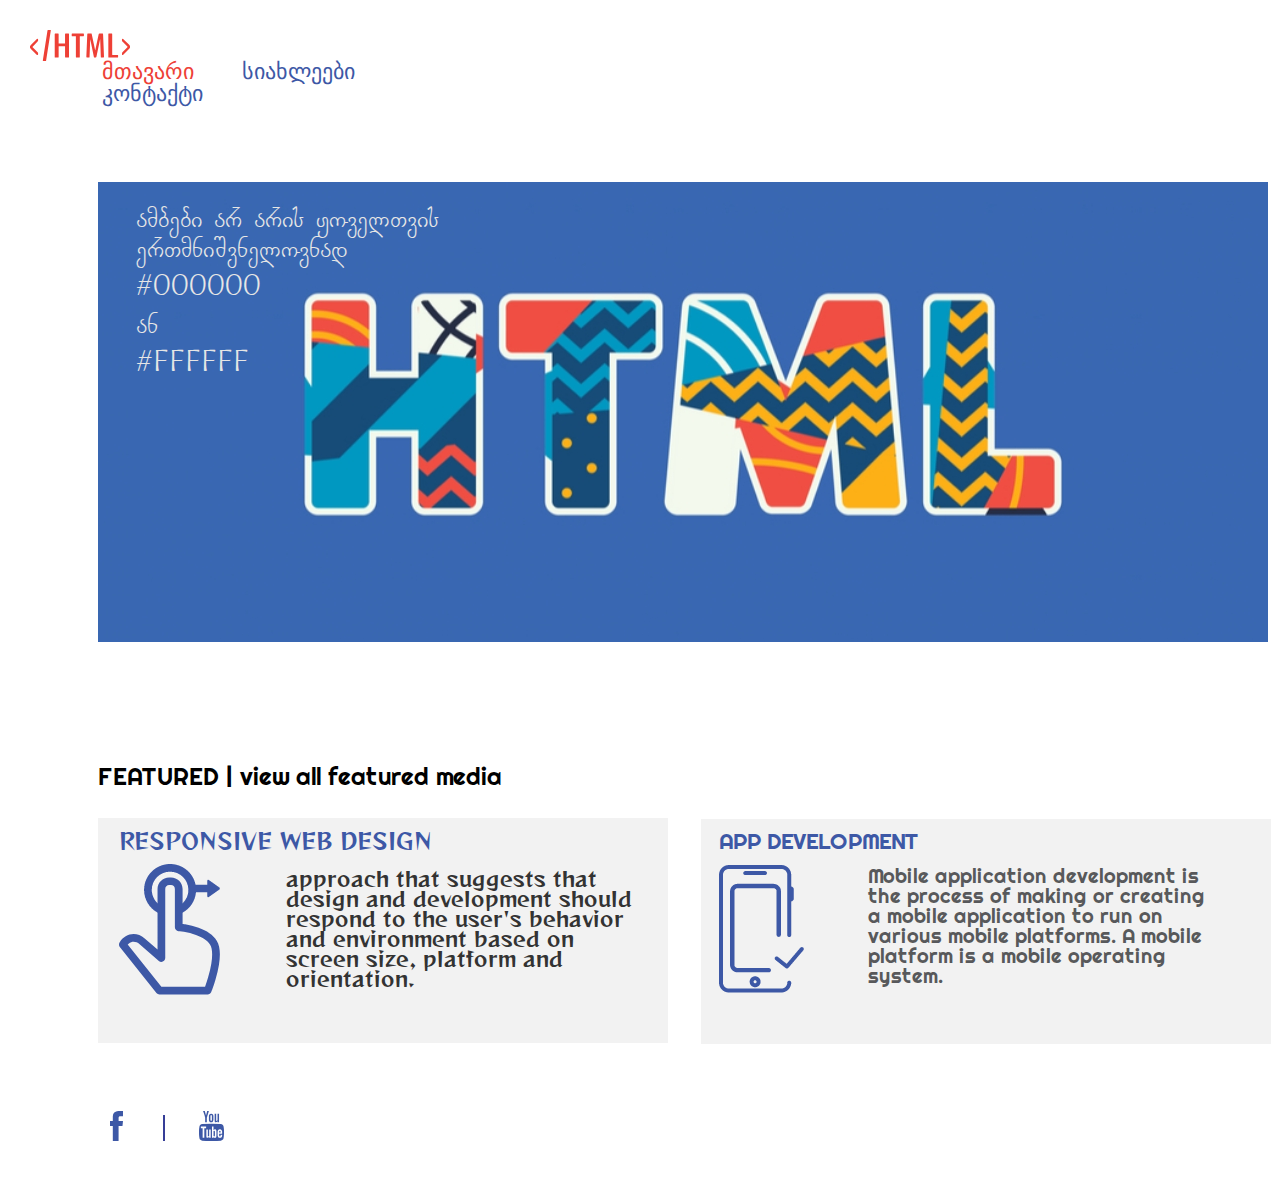
<file: index.html>
<!DOCTYPE html>
<html>
<head>
	<meta charset="utf-8">
	<title> Github & Fonts </title>
	<link rel="stylesheet" href="https://cdn.web-fonts.ge/fonts/bpg-banner-supersquare/css/bpg-banner-supersquare.min.css">
	<link rel="preconnect" href="https://fonts.gstatic.com">
    <link href="https://fonts.googleapis.com/css2?family=Reggae+One&display=swap" rel="stylesheet">
	<link rel="stylesheet" type="text/css" href="css/reset.css">
	<link rel="stylesheet" type="text/css" href="css/fonts.css">
	<link rel="stylesheet" type="text/css" href="css/style.css">
	<link rel="icon" href="https://encrypted-tbn0.gstatic.com/images?q=tbn:ANd9GcS_gcgh8ahVZrRxZ0KY3fcjp5stI-dNHNV2Vg&usqp=CAU" type="image/gif" sizes="16x16">
</head>
	<!-- start section 1 -->
<body>
	<header class="head1 kartuli-absoluturi">
		<a class="logo" href="index.html">
		    <img class="logo" src="image/Group 7.svg" alt="logo">
		</a>

		<nav class="navigation">
			<ul>
				<li class="nav-li"> 
					<a class="nav-a active" href="index.html" target="_blank"> მთავარი </a> 
				</li>
				<li class="nav-li" class="news1">
					<a class="nav-a" href="news.html" target="_blank">სიახლეები</a>
				</li>
				<li class="nav-li">
					<a class="nav-a" href="contact.html" target="_blank">კონტაქტი<a/>
				</li>
			</ul>
		</nav>
	</header>
	<!-- section 1 -->
	<section class="section1 kartuli-relatiuri">
		<div class="image-text">
	        <img class="banner1" src="image/Banner-image.jpg" alt="banner">
	        <div class="line1"> ამბები არ არის ყოველთვის 
            ერთმნიშვნელოვნად
            <p class="line2">#000000</p> 
            <p class="line2">ან</p>
            <p class="line2">#FFFFFF</p>
            </div>
		</div> 
	</section>
<!-- start section 2 -->
    <section class="section1">
    	<h3 class="title1 latin-relative">FEATURED | view all featured media</h3>
    	<div>
    		<div class="left-block latin-absolute">
    			<h4 class="title-block">RESPONSIVE WEB DESIGN</h4>
    			<img class="image-block" src="image/Group 10.png" alt="articl-image">
    			<p class="text-block">approach that suggests that design and development should respond to the user's behavior and environment based on screen size, platform and orientation.</p>

    		</div>
    		<div class="right-block latin-relative">
    			<h4 class="title-block">APP DEVELOPMENT</h4>
    			<img class="image-block image-block1" src="image/Path 28.png" alt="articl-image">
    			<p class="text-block text-block1">Mobile application development is the process of making or creating a mobile application to run on various mobile platforms. A mobile platform is a mobile operating system.</p>
    		</div>
    	</div>
    </section>
    <!-- end section2 -->
	<footer class="footer1">
		<a href="https://www.facebook.com/" target="_blank" > <img class="logo1" src="image/facebook.svg" alt="facebook"> </a>
		<div class="divider"></div>
		<a href="https://www.youtube.com/" target="_blank"> <img src="image/youtube.svg" alt="youtobe"> </a>
	</footer>


</body>
</html>
</file>
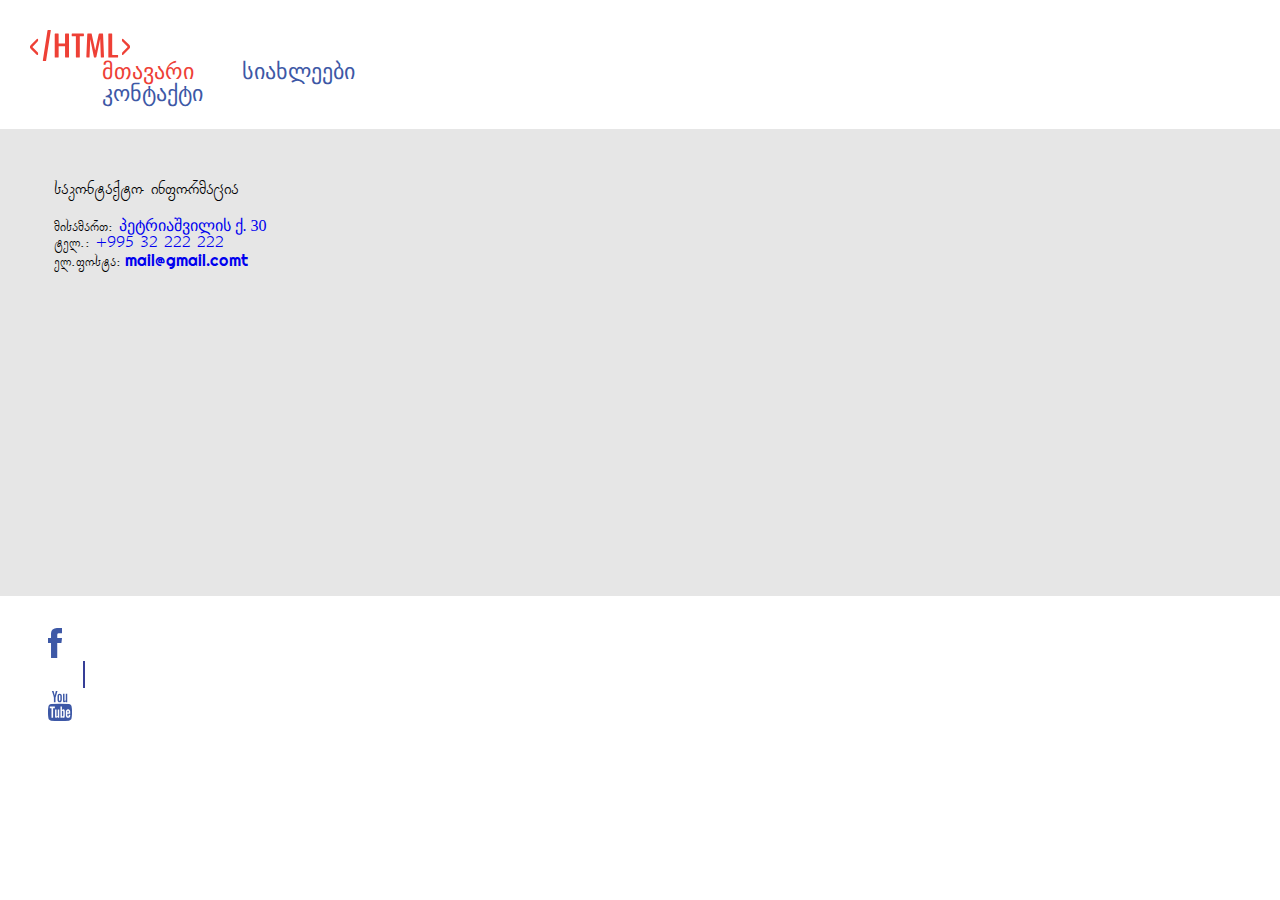
<file: contact.html>
<!DOCTYPE html>
<html>
<head>
	<meta charset="utf-8">
	<title class="article-title">contaqti</title>
    <link rel="stylesheet" href="https://cdn.web-fonts.ge/fonts/bpg-banner-supersquare/css/bpg-banner-supersquare.min.css">
    <link rel="preconnect" href="https://fonts.gstatic.com">
    <link href="https://fonts.googleapis.com/css2?family=Reggae+One&display=swap" rel="stylesheet">
	<link rel="stylesheet" type="text/css" href="css/reset.css">
	<link rel="stylesheet" type="text/css" href="css/fonts.css">
	<link rel="stylesheet" type="text/css" href="css/style.css">
	<link rel="icon" href="https://encrypted-tbn0.gstatic.com/images?q=tbn:ANd9GcS_gcgh8ahVZrRxZ0KY3fcjp5stI-dNHNV2Vg&usqp=CAU" type="image/gif" sizes="16x16">
</head> 
<!-- section 1 -->
<body>
    <header class="head3 kartuli-absoluturi">
		<a class="logo" href="index.html">
		     <img class="logo" src="image/Group 7.svg" alt="logo">
		</a>

		<nav class="navigation">
			<ul>
				<li class="nav-li"> 
					<a class="nav-a active" href="index.html" target="_blank"> მთავარი </a> 
				</li>
				<li class="nav-li" class="news1">
					<a class="nav-a" href="news.html" target="_blank">სიახლეები</a>
				</li>
				<li class="nav-li">
					<a class="nav-a" href="contact.html" target="_blank">კონტაქტი<a/>
				</li>
			</ul>
		</nav>
	</header>
<!-- section 2 -->
	<section class="contact">
		<div class="conteiner">
		    <div class="contact-left-block">
		    <h3 class="contact1 kartuli-relatiuri">საკონტაქტო ინფორმაცია</h3>
		        <ul>
		            <li class="addres add"> 
		            <span class="span1 kartuli-relatiuri"> მისამართ: </span>  
		                <a href="https://www.google.com/maps/search/%E1%83%9E%E1%83%94%E1%83%A2%E1%83%A0%E1%83%98%E1%83%90%E1%83%A8%E1%83%95%E1%83%98%E1%83%9A%E1%83%98%E1%83%A1+%E1%83%A5.+30/@37.2717172,-121.8904025,14z/data=!3m1!4b1" target="_blank"> პეტრიაშვილის ქ. 30 
		        	    </a>
		            </li>
		            <li class="addres add1 kartuli-relatiuri"> 
		            <span class="span1">ტელ.:</span> 
		        	    <a href="tel:+995 32 222 222" target="_blank"> +995 32 222 222 
		        	    </a> 
		            </li>
		            <li class="addres add2"> 
		            <span class="span1 kartuli-relatiuri">ელ.ფოსტა:</span>
		        	    <a class="latin-relative" href="mailto:mail@gmail.com" target="_blank">mail@gmail.comt</a> 
		            </li>
		        </ul>         
	        </div>
	        <div class="contact-right-block">
		    <iframe src="https://www.google.com/maps/embed?pb=!1m18!1m12!1m3!1d2978.6708556291533!2d44.77750171539639!3d41.706040679236246!2m3!1f0!2f0!3f0!3m2!1i1024!2i768!4f13.1!3m3!1m2!1s0x40440cce279d4447%3A0x5dbd3cd2172832a9!2sVasil%20Petriashvili%20Street%2C%20T&#39;bilisi%2C%20Georgia!5e0!3m2!1sen!2sus!4v1614239787772!5m2!1sen!2sus" width="848.5" height="464.5" style="border:0;" allowfullscreen="" loading="lazy"></iframe>
	        </div>
        </div>
	</section>
		<!-- footer -->
		<footer class="footer3">
		<a href="https://www.facebook.com/" target="_blank" > <img class="logo1" src="image/facebook.svg" alt="facebook"> </a>
		<div class="divider"></div>
		<a href="https://www.youtube.com/" target="_blank"> <img src="image/youtube.svg" alt="youtobe"> </a>
	</footer>
</body>
</html>
</file>
<file: css/fonts.css>
@font-face {
    font-family: 'BPG Irubaqidze';
    src: url('../fonts/bpg-irubaqidze-webfont.eot'); /* IE9 Compat Modes */
    src: url('../fonts/bpg-irubaqidze-webfont.eot?#iefix') format('embedded-opentype'), /* IE6-IE8 */
         url('../fonts/bpg-irubaqidze-webfont.woff2') format('woff2'), /* Super Modern Browsers */
         url('../fonts/bpg-irubaqidze-webfont.woff') format('woff'), /* Pretty Modern Browsers */
         url('../fonts/bpg-irubaqidze-webfont.ttf') format('truetype'), /* Safari, Android, iOS */
         url('../fonts/bpg-irubaqidze-webfont.svg#bpg_irubaqidzeregular') format('svg'); /* Legacy iOS */
}
@font-face {
    font-family: 'Righteous';
    src: url('../fonts/eng.font/Righteous-Regular.eot');
    src: url('../fonts/eng.font/Righteous-Regular.eot?#iefix') format('embedded-opentype'),
        url('../fonts/eng.font/Righteous-Regular.woff2') format('woff2'),
        url('../fonts/eng.font/Righteous-Regular.woff') format('woff'),
        url('../fonts/eng.font/Righteous-Regular.ttf') format('truetype'),
        url('../fonts/eng.font/Righteous-Regular.svg#Righteous-Regular') format('svg');
    font-weight: normal;
    font-style: normal;
    font-display: swap;
}
</file>
<file: css/style.css>
/*header*/
.nav-a{
	font-size: 22px;
	color: #3D58A6; 
}
.logo{
	display: inline-block;
	vertical-align: middle;
}
.navigation{
	display: inline-block;
	vertical-align: middle;
	margin-left: 50px;
}
.nav-li{
	display: inline-block;
	margin-left: 22px;
	margin-right: 22px;
}
.active {
	color: #EE4036;
}
.head1{
	margin: 30px 809px 77.1px 30px;
}
/*section 1*/
.image-text{
	position: relative;
}	
.line1{
	position: absolute;
	top: 23.3px;
	left: 38.4px;
	width: 425px;
	font-size: 30px;
	color: #E6E6E6;
}
.line2{
	padding-top: 8px;
}
/*section 2*/
.left-block{
	display: inline-block;
	width: 570px;
	height: 225px;
	background-color: #F2F2F2;
	padding: 11.1px 15px 24.3px 20.8px;
	margin-right: 29px;
	margin-bottom: 68.3px;
}
.right-block{
	display: inline-block;
	width: 570px;
	height: 225px;
	background-color: #F2F2F2;
	padding: 11.1px 15.4px 14.5px 17.6px;
}
.text-block{
	display: inline-block;
	width: 355px;
	vertical-align: top;
	font-size: 20px;
	color: #333333;
	margin-top: 17.4px;
}
.text-block1{
	color: #58595B;
	margin-top: 13.7px;
}
.image-block{
	vertical-align: top;
	margin-right: 60.3px;
	margin-top: 12.7px;
}
.image-bock1{
	margin-top: 21.3px;
	margin-right: 52.9px;
}
.title-block{
	color: #3D58A6;
    font-size: 22px;

}
.section1{
	margin-left: 98px;
}
.title1{
	font-size: 24px;
	color: #000000;
	margin-top: 117.6px;
	margin-bottom: 29.8px;
}
/*footer*/
.footer1 {
	margin-bottom: 38.7px;
	margin-left: 109.5px;
}
.divider{
	width: 2px;
	height: 26.67px;
	background-color: #363E97;
	display: inline-block;
	margin-left: 35.6px;
	margin-right: 30.2px;
}
/*news page*/
.page2{
	margin-left: 30px;
}
.image-1{
	display: inline-block;
	vertical-align: top;
}
.paragraf2{
	display: inline-block;
	width: 929.02px;
	vertical-align: top;
	margin-bottom: 35px;
	margin-left: 39px;
	padding-top: 5px;
}
.paragraf1{
	margin-top: 24px;
}
.date {
	width: 52px;
	height: 64px;
	background-color: #3D58A6;
	font-size: 48px;
	color: #FFFFFF;
	text-align: center;
}
.date1{
	font-size: 22px;
	color: #3D58A6;
	margin-bottom: 17.5px; 
}
h3{
	font-size: 20px;
	margin-bottom: 17.5px;
	color: #000000;
}
.head2{
	margin: 30px 809px 35.4px 30px;
}
/*contact section 2*/
.contact{
	margin-top: 24.4px;
	background-color: #E6E6E6;
	/*text-align: center;*/
}
.contact-left-block{
	display: inline-block;
	vertical-align: top;
	margin-right: 63.7px;
	padding-top: 51.5px;
}
.contact-right-block{
	display: inline-block;
	vertical-align: top;
}
.conteiner{
	width: 1173px;
	margin: 0 auto;
}
.head3{
	margin: 30px 809px 24.4px 30px;
}
.footer3{
	margin: 31.7px 1213.7px 28.3px 47.7px;
}
/*fonts*/
.kartuli-absoluturi{
	font-family: "BPG Banner SuperSquare", sans-serif;
}
.kartuli-relatiuri{
	font-family: 'BPG Irubaqidze';
}
.latin-absolute{
	font-family: 'Reggae One', cursive;
}
.latin-relative{
	font-family: 'Righteous';
}
</file>
